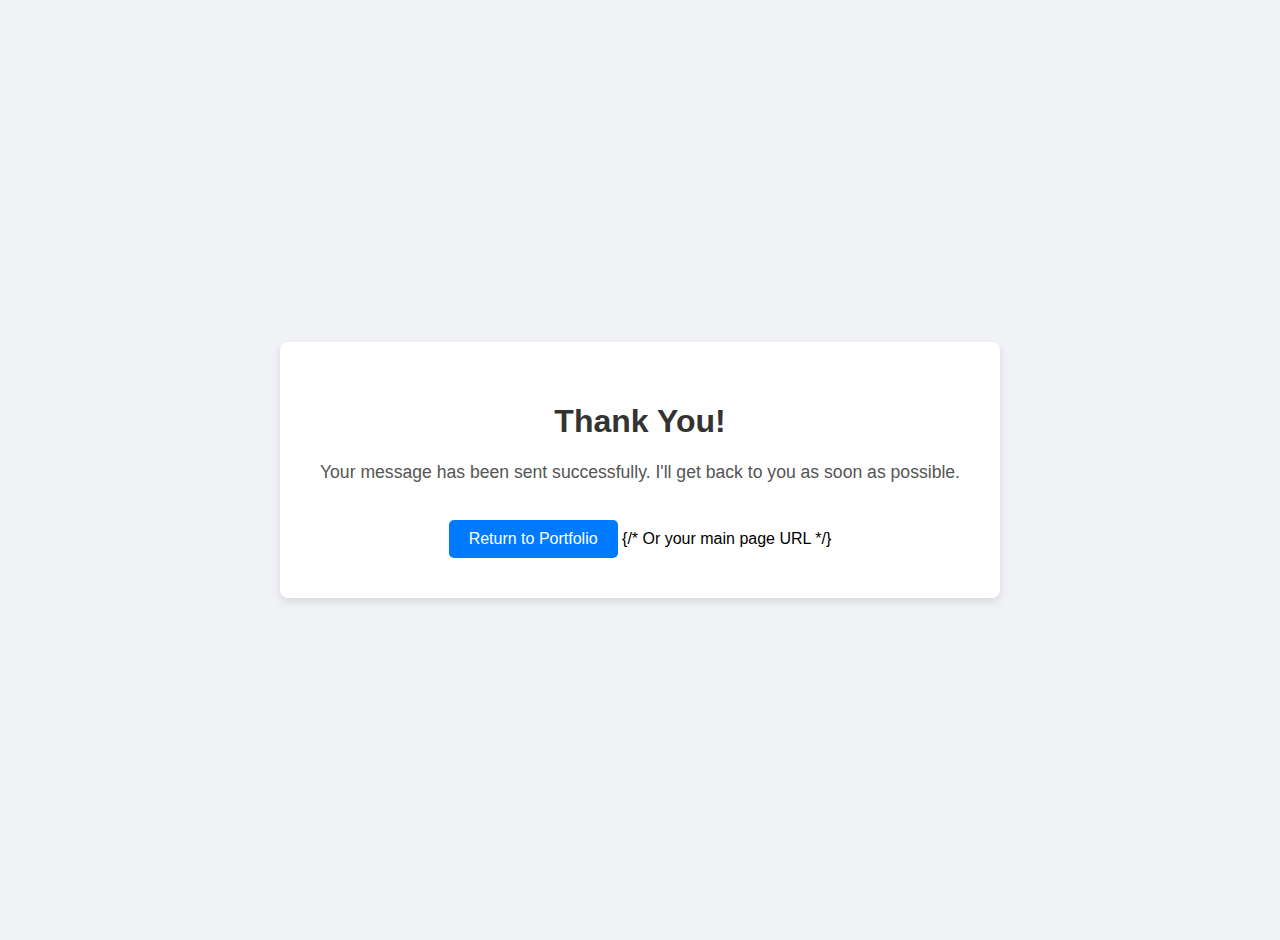
<file: thankyou.html>
<!DOCTYPE html>
<html lang="en">
<head>
    <meta charset="UTF-8">
    <meta name="viewport" content="width=device-width, initial-scale=1.0">
    <title>Thank You!</title>
    <style>
        body { font-family: Arial, sans-serif; display: flex; justify-content: center; align-items: center; height: 100vh; background-color: #f0f2f5; margin: 0; text-align: center; padding: 20px; }
        .container { background-color: #fff; padding: 40px; border-radius: 8px; box-shadow: 0 4px 8px rgba(0,0,0,0.1); }
        h1 { color: #333; }
        p { color: #555; font-size: 1.1em; }
        a { display: inline-block; margin-top: 20px; padding: 10px 20px; background-color: #007bff; color: white; text-decoration: none; border-radius: 5px; }
        a:hover { background-color: #0056b3; }
    </style>
</head>
<body>
    <div class="container">
        <h1>Thank You!</h1>
        <p>Your message has been sent successfully. I'll get back to you as soon as possible.</p>
        <a href="index.html">Return to Portfolio</a> {/* Or your main page URL */}
    </div>
</body>
</html>
</file>
